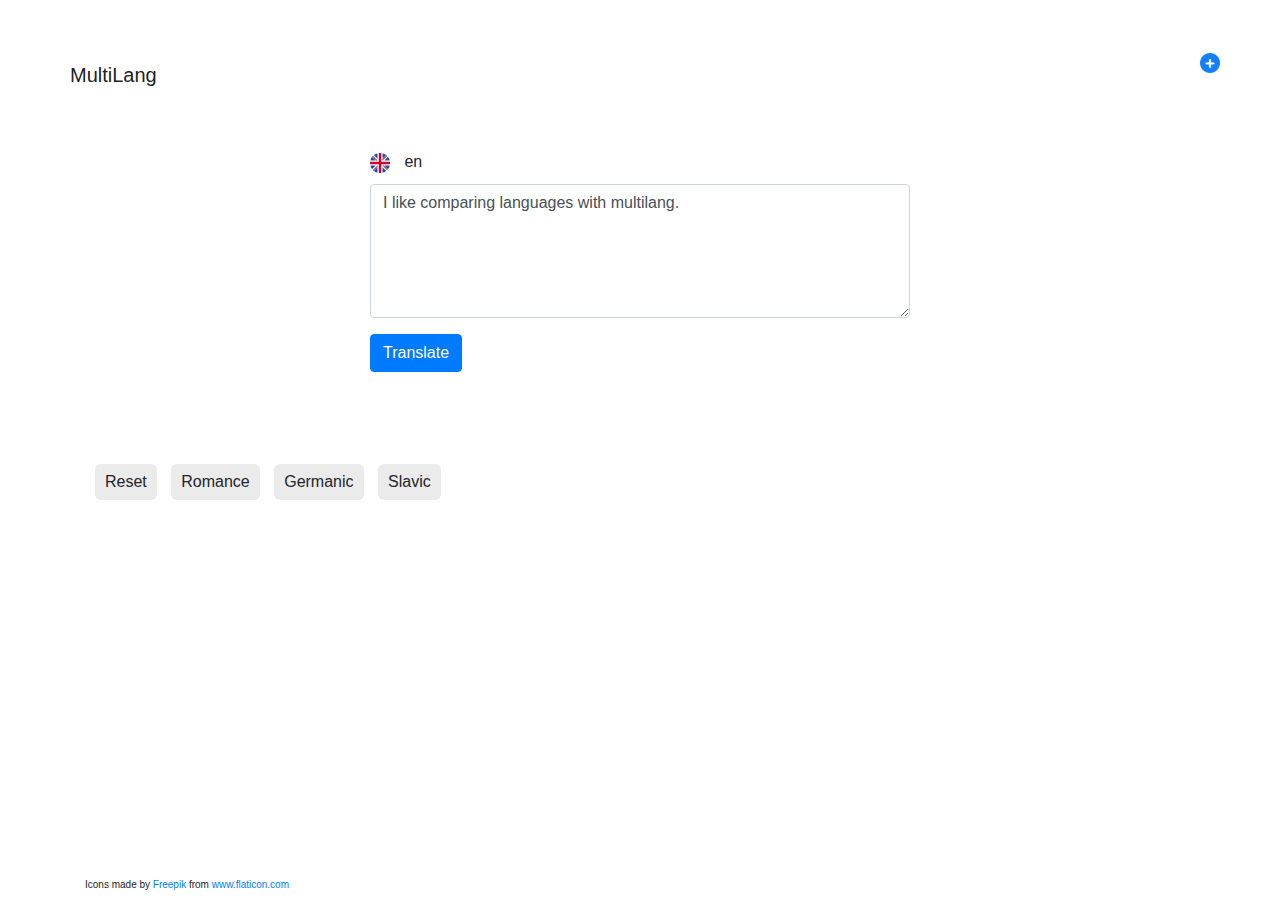
<file: index.html>
<!DOCTYPE html>
<html>
  <head>
    <meta charset="utf-8">
    <title>MultiLang</title>
    <link rel="stylesheet" href="css/bootstrap.min.css">
    <link rel="stylesheet" href="multilang.css">
  </head>
  <body>
    <nav class="navbar navbar-light nav-main">
      <span class="navbar-brand mb-0 h1">MultiLang</span>
      <ul id="language-options" class="nav justify-content-end">
        <li class="nav-item">
          <div id="add-option" class="nav-link active">
            <img src="./img/add.png" style="height: 20px;" alt="">
          </div>
        </li>
        <div class="select"></div>
      </ul>
    </nav>
    <div class="container">
      <div class="row" style="margin-bottom:80px;">
        <div class="col"></div>
        <div class="col-md-6 col-sm-12">
          <form>
            <div class="form-group">
              <div style="padding-bottom:10px;">
                <img src="./img/country-flags/png/united-kingdom.png" style="height: 20px;" alt="">
                <span style="margin-left:10px;">en</span>
              </div>
              <textarea class="form-control" id="exampleFormControlTextarea1" rows="5">I like comparing languages with multilang.</textarea>
            </div>
            <button type="submit" class="btn btn-primary">Translate</button>
          </form>
        </div>
        <div class="col" style="margin-top: 40px;">
          <div class="requery-row">
            <div id="first-query" class="query-text"></div>
            <div id="first-requery" class="requery-icon">
              <img src="./img/requery.png" class="requery-img" alt="">
            </div>
          </div>
          <div class="requery-row">
            <div id="second-query" class="query-text"></div>
            <div id="second-requery" class="requery-icon">
              <img src="./img/requery.png" class="requery-img" alt="">
            </div>
          </div>
          <div class="requery-row">
            <div id="third-query" class="query-text"></div>
            <div id="third-requery" class="requery-icon">
              <img src="./img/requery.png" class="requery-img" alt="">
            </div>
          </div>
        </div>
      </div>
      <section id="language-families">
        <div class="flex-families">
          <div id="reset" class="language-family">
            Reset
          </div>
          <div id="romance" class="language-family">
            Romance
          </div>
          <div id="germanic" class="language-family">
            Germanic
          </div>
          <div id="slavic" class="language-family">
            Slavic
          </div>
        </div>
      </section>
      <section id="lines">
        <span id="sel"></span>
        <!-- <div class="row" style="margin-top:20px;">
          <div class="col">
            <img src="./img/country-flags/png/catalonia.png" style="height: 40px;" alt="">
          </div>
          <div id="translation-ca" class="col-11 translation" style="font-size:25px;">El meu nom és yannis.</div>
        </div> -->
      </section>


    </div>

    <div class="topology">
      <div id="top-noun">
        Noun
      </div>
      <div id="top-verb">
        Verb
      </div>
      <div id="top-adjective">
        Adjective
      </div>
      <div id="top-adverb">
        Adverb
      </div>
      <div id="top-pronoun">
        Pronoun
      </div>
      <div id="top-determiner">
        Determiner
      </div>
      <div id="top-particle">
        Particle
      </div>
      <div id="top-preposition">
        Preposition
      </div>
    </div>
    <footer class="footer">
      <div class="container">
        <span>Icons made by <a title="Freepik" href="http://www.freepik.com">Freepik</a> from <a title="Flaticon" href="http://www.flaticon.com">www.flaticon.com</a> </span>
      </div>
    </footer>

    <script src="js/jquery-3.2.1.min.js"></script>
    <script src="js/popper.min.js"></script>
    <script src="js/bootstrap.min.js"></script>
    <script src="multilang.js"></script>
  </body>
</html>
</file>
<file: multilang.css>
:root {
  --mark-noun-color: #CEF3FD;
  --mark-verb-color: #FDD0B0;
  --mark-adjective-color: #FDCEF4;
  --mark-adverb-color: #BDFDB0;
  --mark-pronoun-color: #FDFBCE;
  --mark-determiner-color: #D3CEFD;
  --mark-particle-color: #8AC3FA;
  --mark-preposition-color: #FEA6A6;

  --mark-indicate-color: #9B9B9B;
  --mark-line-color: #EBEBEB;

}

html {
  position: relative;
  min-height: 100%;
}
body {
  /* Margin bottom by footer height */
  margin-bottom: 60px;
}


/* Markers */
.noun, #top-noun {
  background-color: var(--mark-noun-color);
}

.verb, #top-verb {
  background-color: var(--mark-verb-color);
}

.adjective, #top-adjective {
  background-color: var(--mark-adjective-color);
}

.adverb, #top-adverb {
  background-color: var(--mark-adverb-color);
}

.pronoun, #top-pronoun {
  background-color: var(--mark-pronoun-color);
}

.determiner, #top-determiner {
  background-color: var(--mark-determiner-color);
}

.particle, #top-particle {
  background-color: var(--mark-particle-color);
}

.preposition, #top-preposition {
  background-color: var(--mark-preposition-color);
}

.tooltip {
  margin-bottom: 5px;
  font-size: 1rem;
}

.tooltip-inner {
  background-color: var(--mark-indicate-color);
  border-radius: 6px;
  padding: 5px 10px;
  opacity: 1;
}

.tooltip.bs-tooltip-auto[x-placement^=top] .arrow::before, .tooltip.bs-tooltip-top .arrow::before {
    margin-left: -3px;
    content: "";
    border-width: 5px 5px 0;
    border-top-color: var(--mark-indicate-color);
    margin-bottom: 5px;
}

.nav-main {
  padding: 50px 50px 50px 70px;
  background: white;
}
.nav-link.disabled {
  padding: 0px 10px 0px 10px;
  height: 50px;
  opacity: 0.3;
}

.nav-link{
  padding: 0px 10px 0px 10px;
  height: 50px;
  opacity: 1.0;
}

#lines {
  margin-bottom: 100px;
}

.select {
  width: 80px;
  position: absolute;
  top: 100px;
  display: none;
  box-shadow: 0 4px 8px 0 rgba(0, 0, 0, 0.2), 0 6px 20px 0 rgba(0, 0, 0, 0.19);
  padding-bottom: 5px;
  z-index: 100;
}

.option {
  padding: 5px 10px;
}

.footer {
  position: absolute;
  bottom: 0;
  width: 100%;
  font-size: 10px;
  /* Set the fixed height of the footer here */
  height: 30px;
  line-height: 30px; /* Vertically center the text there */
}


.topology {
  position: absolute;
  width: 100vw;
  height: 60px;
  background-color: white;
  bottom: 0px;
  z-index: 10;
  transition: bottom 0.33s linear;
  /* border-top-color: var(--mark-indicate-color); */
  border-top: 1px solid var(--mark-line-color);
}

.topology > div {
  height: 36px;
  display: inline-block;
  padding: 6px 10px;
  margin: 12px 0 12px 10px;
  border-radius: 6px;
}


/* Requery */
.query-text {
  white-space: nowrap;
  width: 200px;
  overflow: hidden;
  text-overflow: ellipsis;
  display: inline-block;
  font-size:20px;
  color: var(--mark-indicate-color);
}

.requery-row {
  margin-bottom: 15px;
}

.requery-icon {
  display: inline-block;
}

.requery-img {
  height: 20px;
}

.edit-text {
  visibility: hidden;
}

.flex-families {
  flex-direction: row;
  flex-grow: 1;
}

.language-family {
  height: 36px;
  display: inline-block;
  padding: 6px 10px;
  margin: 12px 0 12px 10px;
  border-radius: 6px;
  background-color: var(--mark-line-color);
}
</file>
